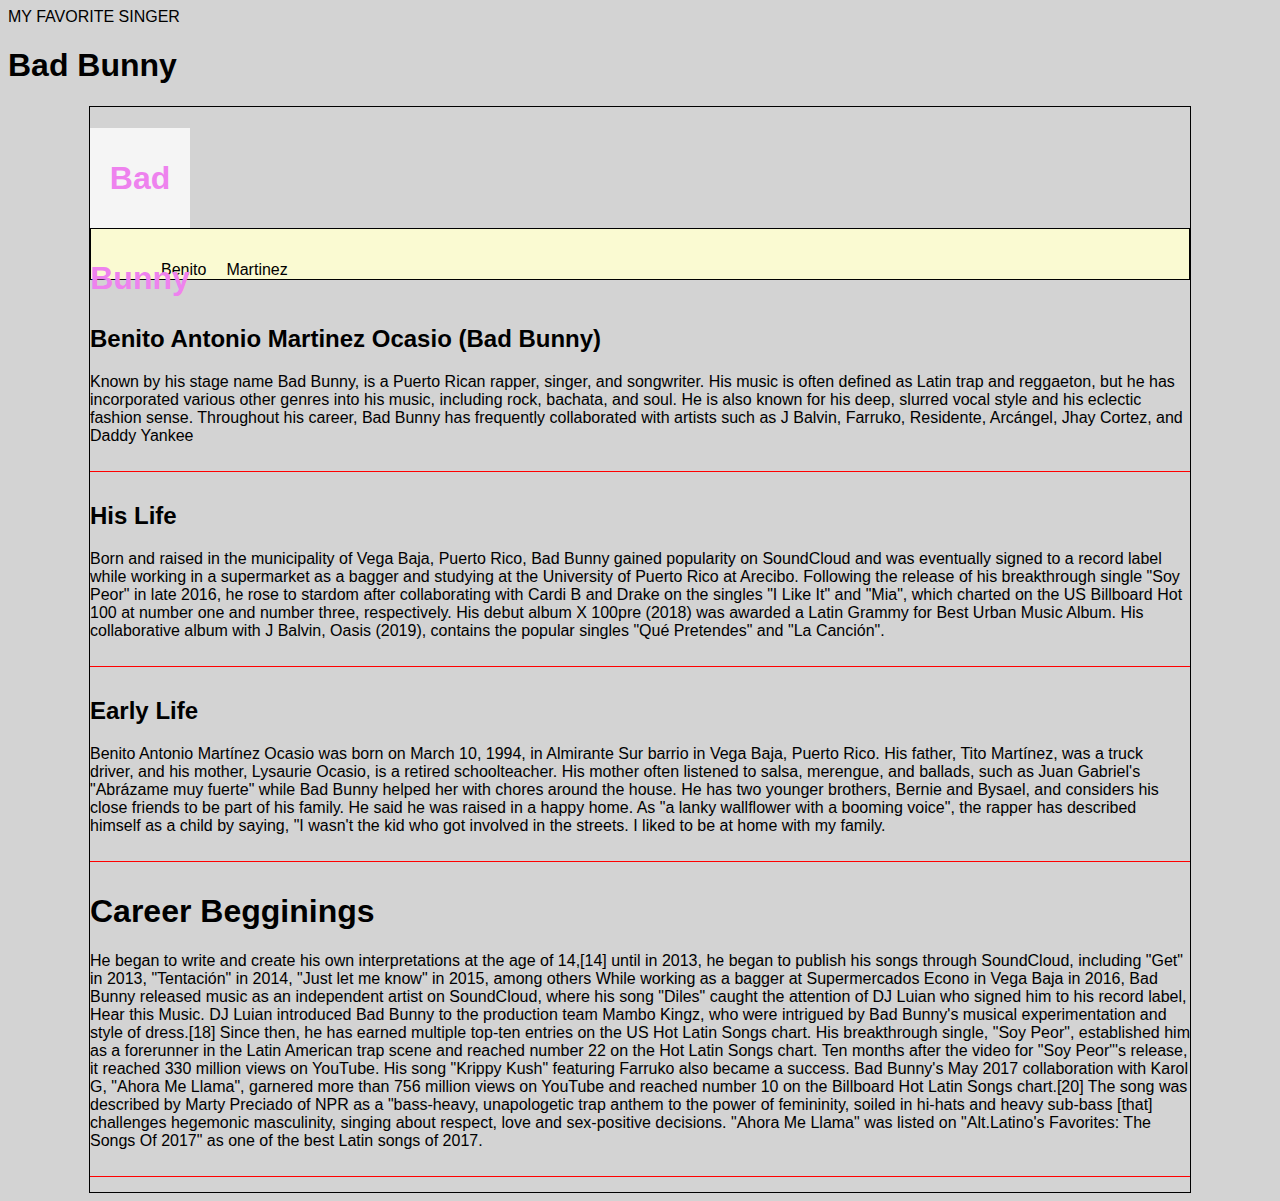
<file: Webpage.html>
<!DOCTYPE html>
<html>
    <head>
        <tittle>MY FAVORITE SINGER</tittle>

       <link rel="stylesheet" href="Styles1.css"/>
    </head>
    <body>
        
        <h1>Bad Bunny</h1>

        <div id="container">

            <header>
                <h1>Bad Bunny</h1> 
            </header>
            <nav>
                <ul>
                    <li>
                        <a> <href="https://en.wikipedia.org/wiki/Bad_Bunny">
                        
                            </href>
                        </a>
                    </li>
                    <li>
                        <a> <href="https://en.wikipedia.org/wiki/YHLQMDLG">
                               Benito
                            </href>
                        </a>
                    </li>
                    <li>
                        <a> <href="https://es.wikipedia.org/wiki/Las_que_no_iban_a_salir">
                               Martinez
                            </href>
                        </a>
                    </li>
                </ul>
            </nav>

            <div class="clearfix"></div>

            <section id="Content">
                    
                <article class="article">
                    <h2>Benito Antonio Martinez Ocasio (Bad Bunny)</h2>
                    <p> Known by his stage name Bad Bunny, is a Puerto Rican rapper, 
                        singer, and songwriter. His music is often defined as Latin trap 
                        and reggaeton, but he has incorporated various other genres into his music, 
                        including rock, bachata, and soul. He is also known for his deep, slurred vocal 
                        style and his eclectic fashion sense. Throughout his career, Bad Bunny has frequently 
                        collaborated with artists such as J Balvin, Farruko, Residente, Arcángel, Jhay Cortez, and Daddy Yankee 
                    </p>
                </article>
                <article class="article">
                    <h2>His Life</h2>
                    <p>Born and raised in the municipality of Vega Baja, Puerto Rico, Bad Bunny gained popularity
                         on SoundCloud and was eventually signed to a record label while working in a supermarket 
                         as a bagger and studying at the University of Puerto Rico at Arecibo. Following the release 
                         of his breakthrough single "Soy Peor" in late 2016, he rose to stardom after collaborating 
                         with Cardi B and Drake on the singles "I Like It" and "Mia", which charted on the US Billboard Hot 100 
                         at number one and number three, respectively. His debut album X 100pre (2018) was awarded a Latin Grammy 
                         for Best Urban Music Album. His collaborative album with J Balvin, Oasis (2019), contains the popular singles 
                         "Qué Pretendes" and "La Canción".
                        </p>
                </article>
                <article class="article">
                    <h2>Early Life</h2>
                    <p>Benito Antonio Martínez Ocasio was born on March 10, 1994, in Almirante Sur barrio in Vega Baja, Puerto Rico.
                         His father, Tito Martínez, was a truck driver, and his mother, Lysaurie Ocasio, is a retired schoolteacher.
                         His mother often listened to salsa, merengue, and ballads, such as Juan Gabriel's "Abrázame muy fuerte" while Bad Bunny
                          helped her with chores around the house. He has two younger brothers, Bernie and Bysael, and considers his close friends
                           to be part of his family. He said he was raised in a happy home. As "a lanky wallflower with a booming voice", the rapper
                            has described himself as a child by saying, "I wasn't the kid who got involved in the streets. I liked to be at home with my family.
                        </p>
                </article>
                <article class="article">
                    <h1>Career Begginings</h1>
                    <p>He began to write and create his own interpretations at the age of 14,[14] until in 2013, he began to publish his songs through SoundCloud, 
                        including "Get" in 2013, "Tentación" in 2014, "Just let me know" in 2015, among others While working as a bagger at Supermercados Econo 
                        in Vega Baja in 2016, Bad Bunny released music as an independent artist on SoundCloud, where his song "Diles" caught the attention of DJ Luian 
                        who signed him to his record label, Hear this Music. DJ Luian introduced Bad Bunny to the production team Mambo Kingz, who were 
                        intrigued by Bad Bunny's musical experimentation and style of dress.[18] Since then, he has earned multiple top-ten entries on the US Hot Latin Songs chart.
                         His breakthrough single, "Soy Peor", established him as a forerunner in the Latin American trap scene and reached number 22 on the Hot Latin Songs chart.
                        Ten months after the video for "Soy Peor"'s release, it reached 330 million views on YouTube. His song "Krippy Kush" featuring Farruko also became a success.
                         Bad Bunny's May 2017 collaboration with Karol G, "Ahora Me Llama", garnered more than 756 million views on YouTube and reached number 10 on the Billboard Hot
                         Latin Songs chart.[20] The song was described by Marty Preciado of NPR as a "bass-heavy, unapologetic trap anthem to the power of femininity, soiled in hi-hats 
                         and heavy sub-bass [that] challenges hegemonic masculinity, singing about respect, love and sex-positive decisions. "Ahora Me Llama" was listed on 
                         "Alt.Latino's Favorites: The Songs Of 2017" as one of the best Latin songs of 2017.
                    </p>
                </article>

            </section>


        </div>
    </body>
</html>
</file>
<file: Styles1.css>
body{
    background-color: lightgray;
    font-family: Arial, Helvetica, sans-serif;
}


#container{
   /*width: 70%;*/
    width: 1100px;
    margin: 0px auto;
    border: 1px solid black;
}

header{
    background: whitesmoke;
    height: 100px;
    width: 100px;
    margin: 0px;
    text-align: center;
    line-height: 100px;
    color: violet;
}

nav{
    background: lightgoldenrodyellow;
    height: 50px;
    border: 1px solid;
}


nav ul li{
    float: left;
    list-style: none;
    margin: 10px;
    line-height: 30px;
}

.clearfix{
    clear: both;
}

#content{
    float: left;
    width: 80%;
    background: lightsteelblue;
}

.article{
    color: black;
    margin-top: 15px;
    margin-bottom: 15px;
    padding-bottom: 10px;
    border-bottom: 1px solid red;
}

.article :first-child{
    padding-top: 10px;
    border-top: red;
}

footer{
    background: lightpink;
    color: whitesmoke;
    text-align: center;
    height: 50px;
    line-height: 50px;
}
</file>
